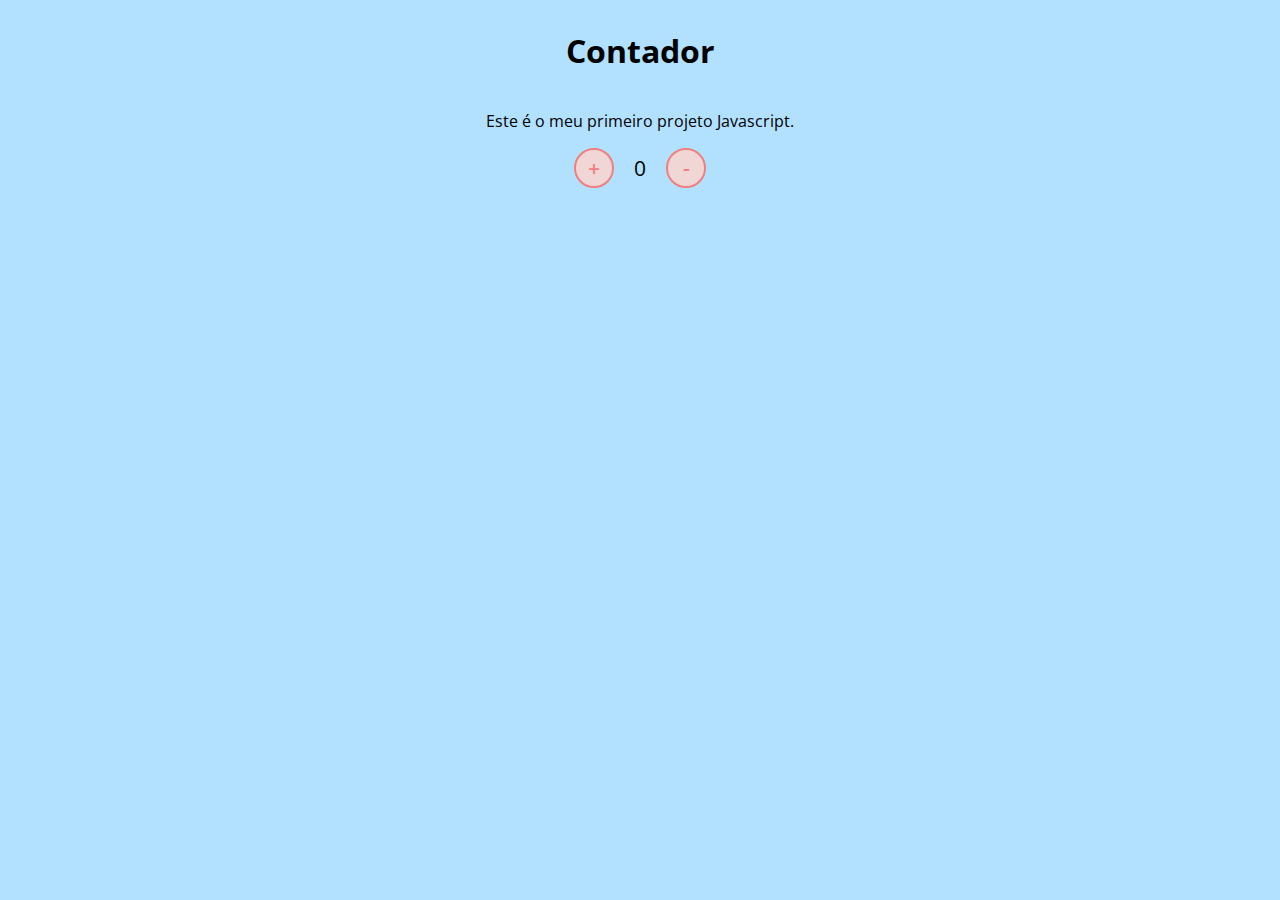
<file: JavaScript/Introdução/index.html>
<!DOCTYPE html>
<html lang="en">
<head>
    <meta charset="UTF-8">
    <meta name="viewport" content="width=device-width, initial-scale=1.0">
    <link rel="stylesheet" href="assets/css/styles.css" />
    <title>Contador</title>
</head>
<body>
    <h1>Contador</h1>
    <p>Este é o meu primeiro projeto Javascript.</p>
    <div id="counter">
        <button id="adicionar" onclick="black()">+</button>
        <span id="currentNumber">0</span>
        <button id="subtrair" onclick="red()">-</button>
    </div>
    <script src="assets/js/scripts.js"></script>
</body>
</html>
</file>
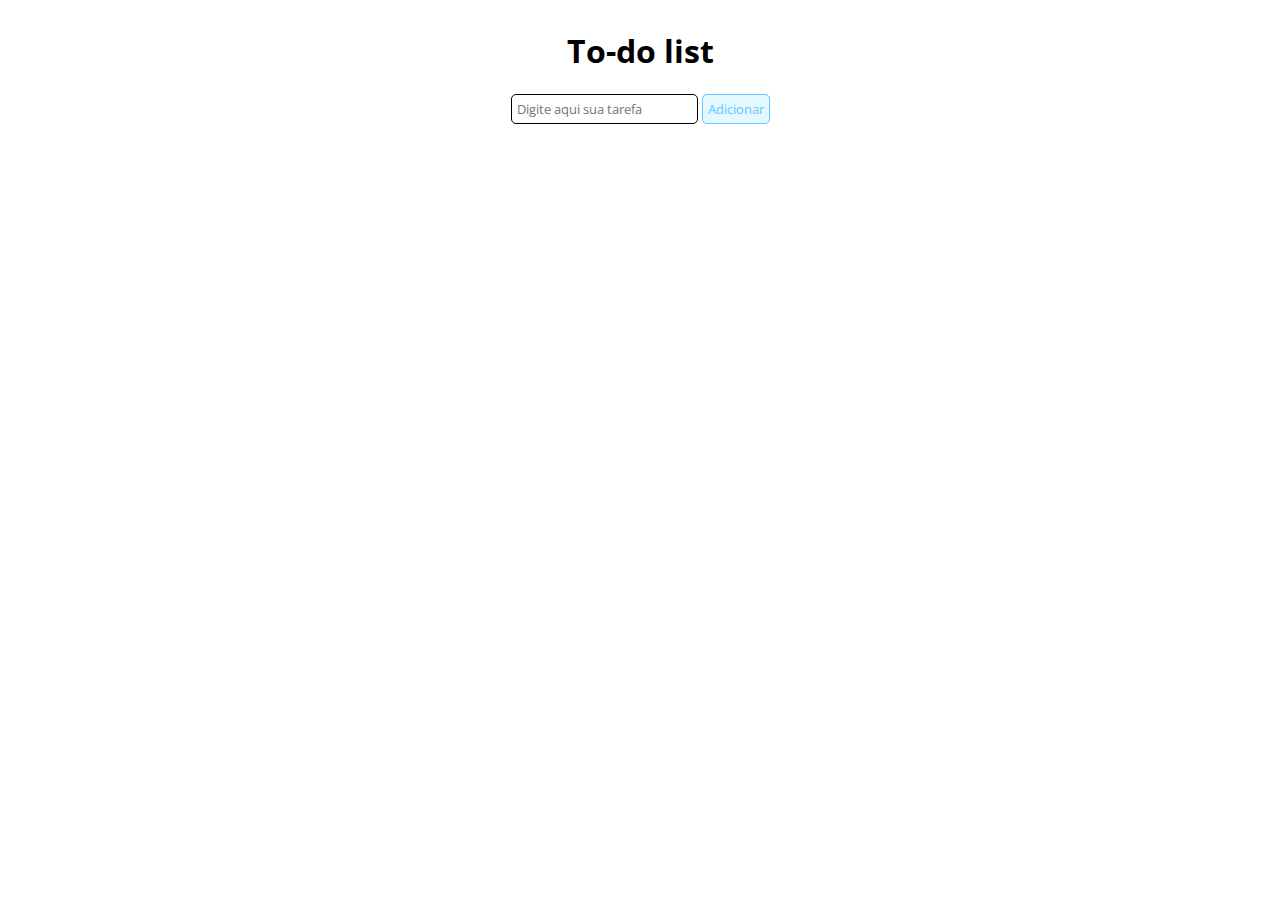
<file: JavaScript/To-do-list/index.html>
<!DOCTYPE html>
<html lang="en">
<head>
    <meta charset="UTF-8">
    <meta name="viewport" content="width=device-width, initial-scale=1.0">
    <link rel="stylesheet" href="assets/styles.css"/>
    <title>To-do list</title>
</head>
<body>
    <h1>To-do list</h1>
    <div id="list">
        <form id="task-form">
            <input id="task-input" name="tarefa" type="text" placeholder="Digite aqui sua tarefa"/>
            <button type="submit">Adicionar</button>
        </form>
        <div id="tasks"></div>
    </div>
    <script src="assets/scripts.js"></script>
</body>
</html>
</file>
<file: JavaScript/Introdução/assets/css/styles.css>
@import url('https://fonts.googleapis.com/css2?family=Open+Sans:wght@300;600&display=swap');

* {
    font-family: 'Open Sans', sans-serif;
}

body {
    display: flex;
    align-items: center;
    justify-content: center;
    flex-direction: column;
    background-color: rgb(177, 225, 255);
}

button {
    height: 40px;
    width: 40px;
    border-radius: 50%;
    border: 2px solid lightcoral;
    background-color: rgb(241, 214, 214);
    color: lightcoral;
    font-size: 16pt;
    font-weight: 600;
    text-align: center;
}

#counter {
    display: flex;
}

#currentNumber {
    display: flex;
    align-items: center;
    margin: 0 20px;
    font-size: 16pt;
}

.negativo {
    color: red;
}

.positivo {
    color: black;
}
</file>
<file: JavaScript/To-do-list/assets/styles.css>
@import url("https://fonts.googleapis.com/css2?family=Open+Sans:wght@300;600&display=swap");

* {
    font-family: "Open Sans", sans-serif;
}

body {
    display: flex;
    align-items: center;
    justify-content: center;
    flex-direction: column;
}

button {
    border: 1px solid rgb(105, 197, 255);
    border-radius: 5px;
    background-color: rgb(227, 248, 255);
    color: rgb(105, 197, 255);
    text-align: center;
    padding: 5px;
}

input[type="text"] {
    padding: 5px;
    border-radius: 5px;
    border: 1px solid black;
}

#tasks {
    display: flex;
    flex-direction: column;
    margin-top: 20px;
}

.task-item {
    display: flex;
    align-items: center;
    margin-bottom: 10px;
}

:checked + label {
    text-decoration: line-through;
    color: grey;
}
</file>
